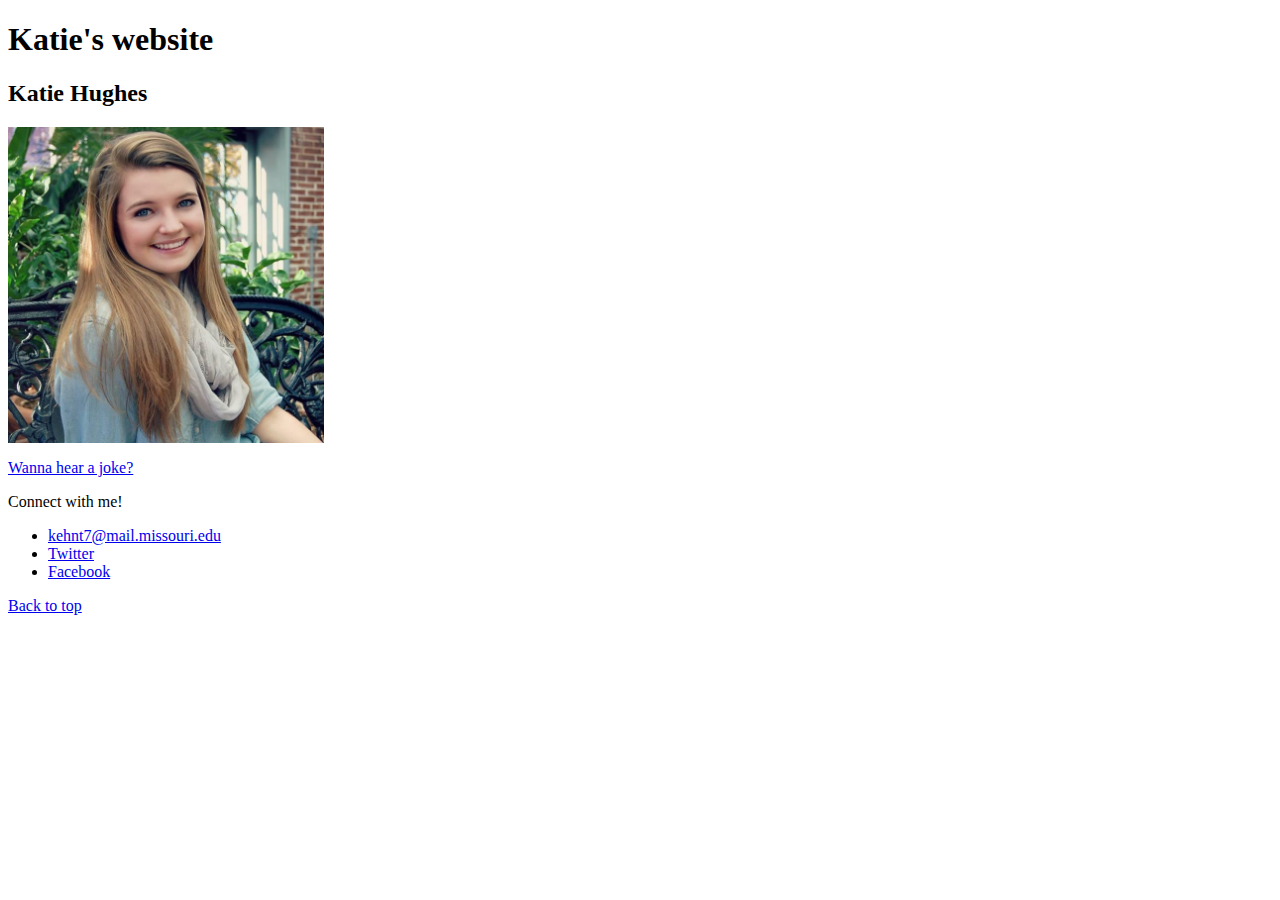
<file: oldindex.html>
<!DOCTYPE html PUBLIC "-//W3C//DTD XHTML 1.0 Transitional//EN"
   "http://www.w3.org/TR/xhtml1/DTD/xhtml1-transitional.dtd">
<html xmlns="http://www.w3.org/1999/xhtml">
<head>
    <title>   Katie's website </title>
    <meta http-equiv="content-type" content="text/html;charset=utf-8" />
</head>

<body>
  <!--This is a comment and won't show up on the page-->
  <h1 id="top">Katie's website</h1>
  <h2>Katie Hughes</h2>
  <a href="mailto:kehnt7@mail.missouri.edu">
    <img src="profile picture.jpeg" alt="Photo of me" title="This is a photo of me" width="25%" />
  </a>
<p><a href="page2.html" target="_blank">Wanna hear a joke?</a></p>

<p>Connect with me!</p>

<ul>
    <li><a href="mailto:kehnt7@mail.missouri.edu">kehnt7@mail.missouri.edu</a></li>
    <li><a href="https://twitter.com/katieehugs" target="_blank">Twitter</a></li>
    <li><a href="https://facebook.com/katie.hughes.37625" target="_blank">Facebook</a></li>
</ul>
<p><a href="#top">Back to top</a></p>

</body>
</html>
</file>
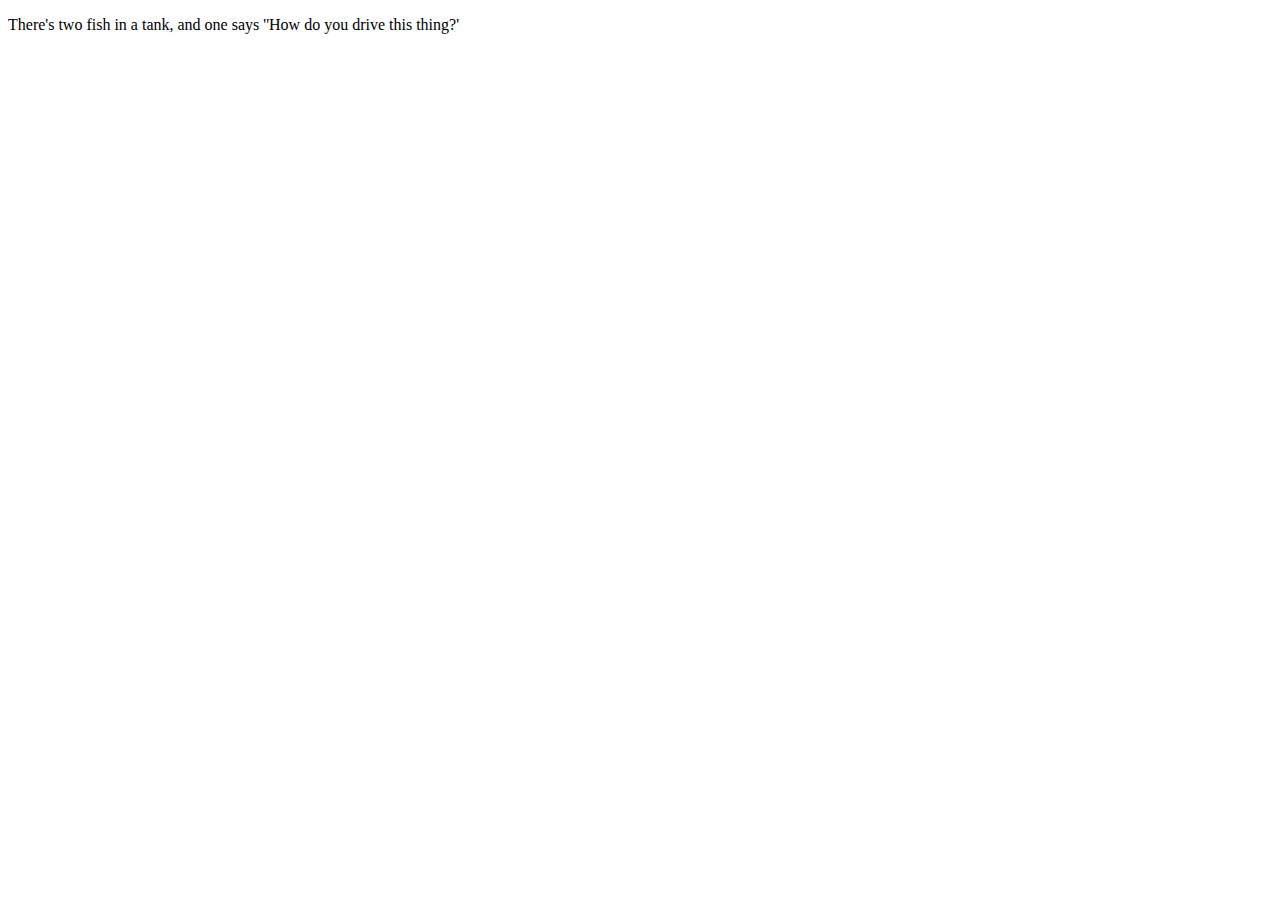
<file: page2.html>
<!DOCTYPE html PUBLIC "-//W3C//DTD XHTML 1.0 Transitional//EN"
   "http://www.w3.org/TR/xhtml1/DTD/xhtml1-transitional.dtd">
<html xmlns="http://www.w3.org/1999/xhtml">
<head>
    <title>   Katie's website </title>
    <meta http-equiv="content-type" content="text/html;charset=utf-8" />

</head>

<body>

    <p> There's two fish in a tank, and one says ''How do you drive this thing?'</p>

</body>
</html>
</file>
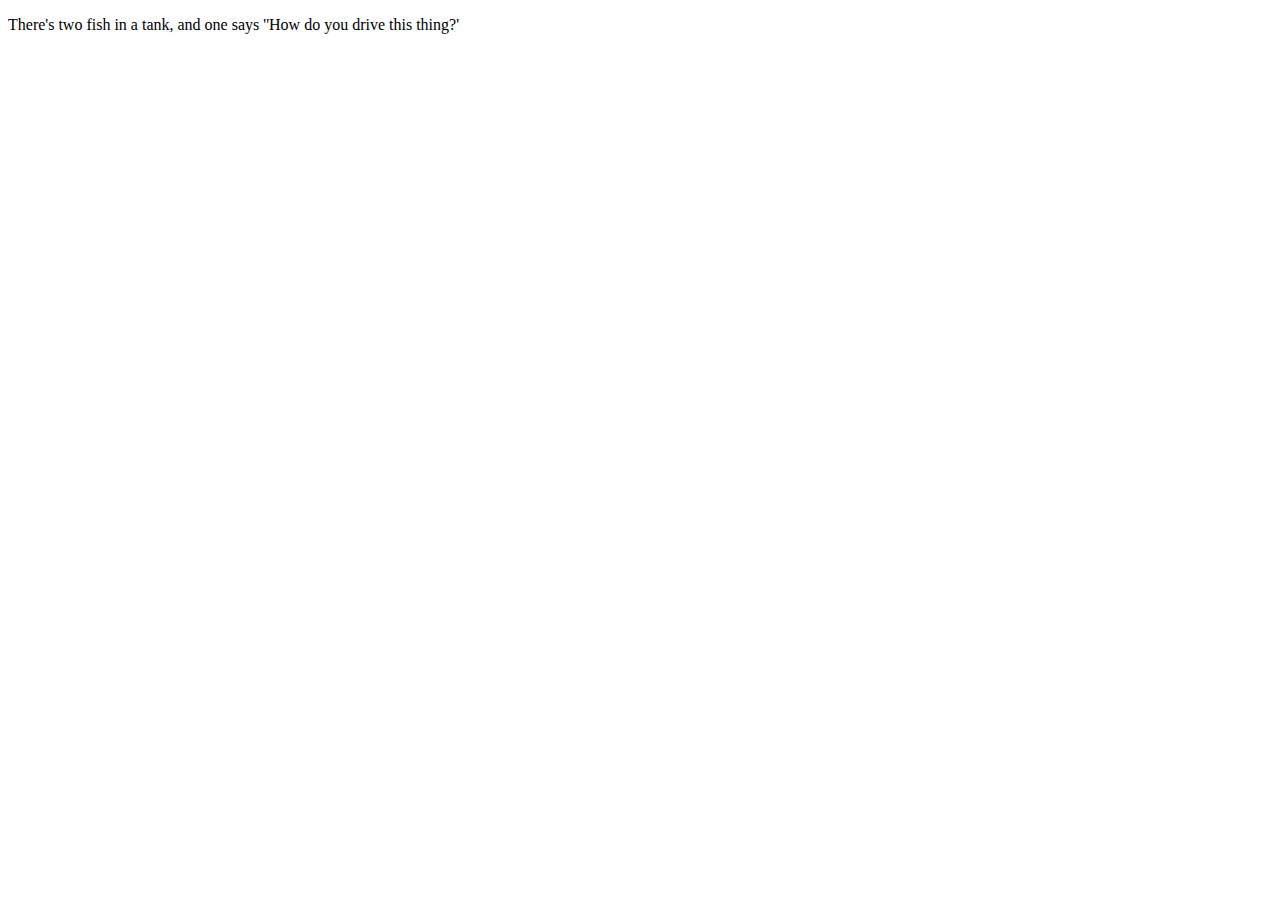
<file: Site/page2.html>
<!DOCTYPE html PUBLIC "-//W3C//DTD XHTML 1.0 Transitional//EN"
   "http://www.w3.org/TR/xhtml1/DTD/xhtml1-transitional.dtd">
<html xmlns="http://www.w3.org/1999/xhtml">
<head>
    <title>   Katie's website </title>
    <meta http-equiv="content-type" content="text/html;charset=utf-8" />

</head>

<body>

    <p> There's two fish in a tank, and one says ''How do you drive this thing?'</p>

</body>
</html>
</file>
